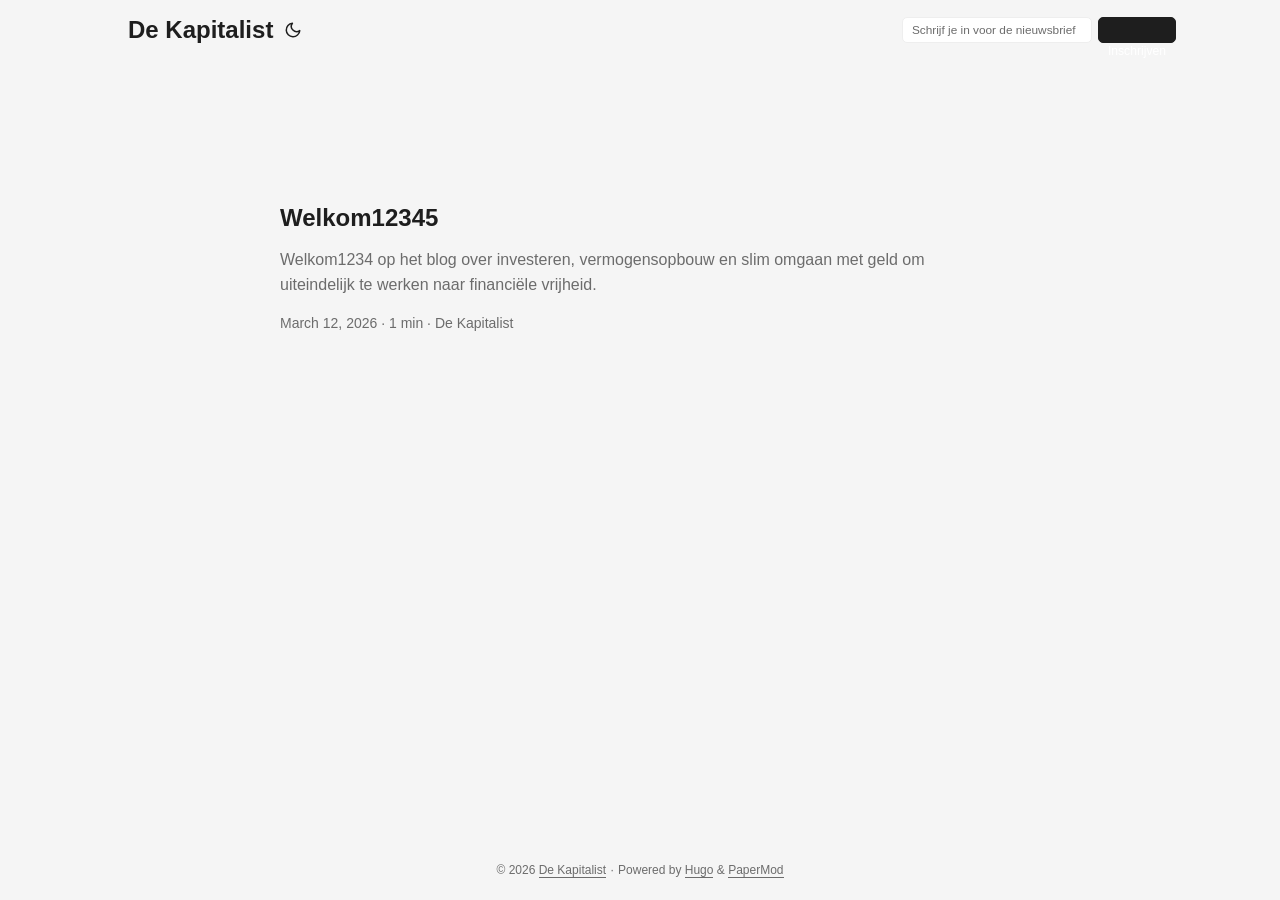
<file: page/1/index.html>
<!doctype html><html lang=nl-be><head><title>https://dekapitalist.github.io/kapitalist/</title><link rel=canonical href=https://dekapitalist.github.io/kapitalist/><meta charset=utf-8><meta http-equiv=refresh content="0; url=https://dekapitalist.github.io/kapitalist/"></head></html>
</file>
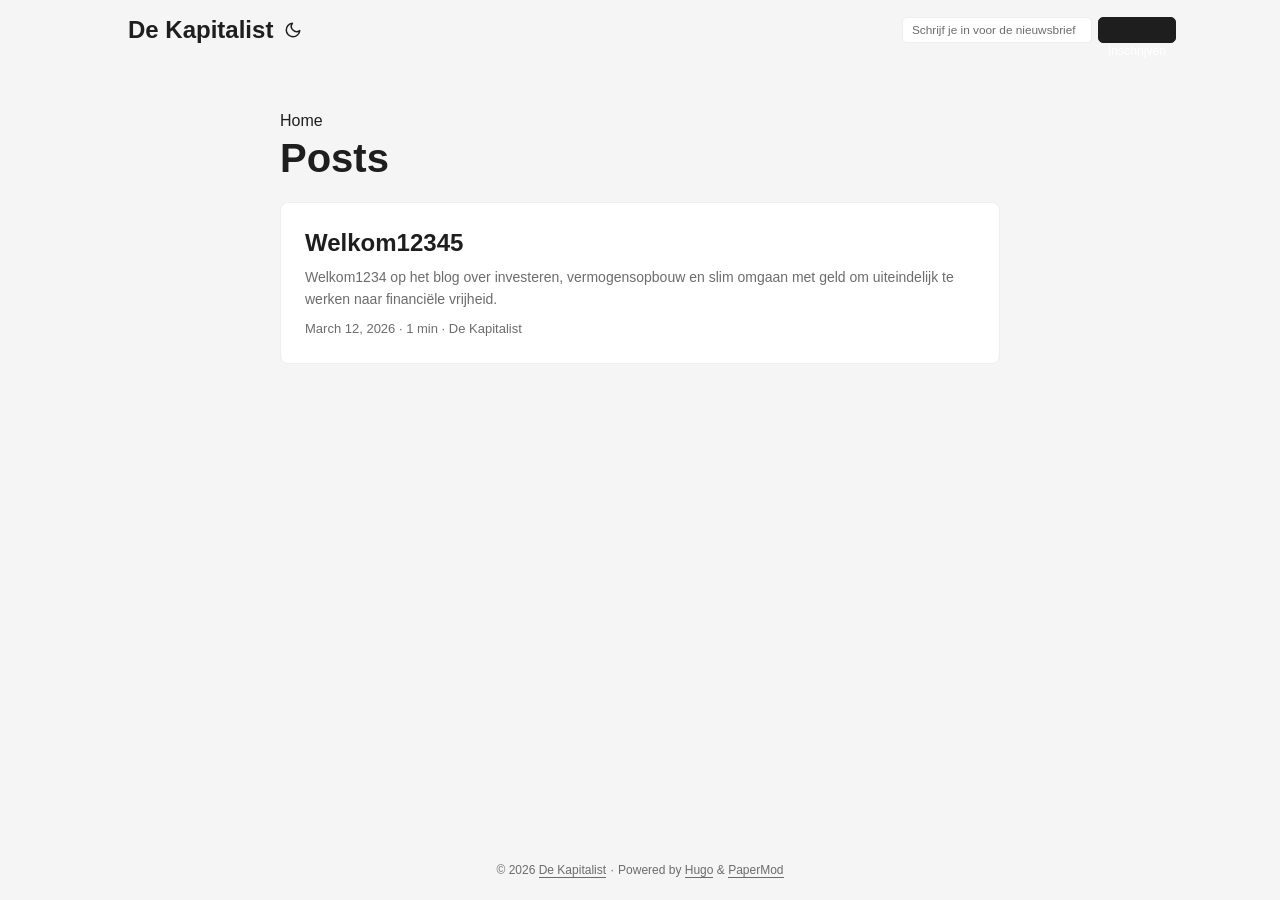
<file: posts/page/1/index.html>
<!doctype html><html lang=nl-be><head><title>https://dekapitalist.github.io/kapitalist/posts/</title><link rel=canonical href=https://dekapitalist.github.io/kapitalist/posts/><meta charset=utf-8><meta http-equiv=refresh content="0; url=https://dekapitalist.github.io/kapitalist/posts/"></head></html>
</file>
